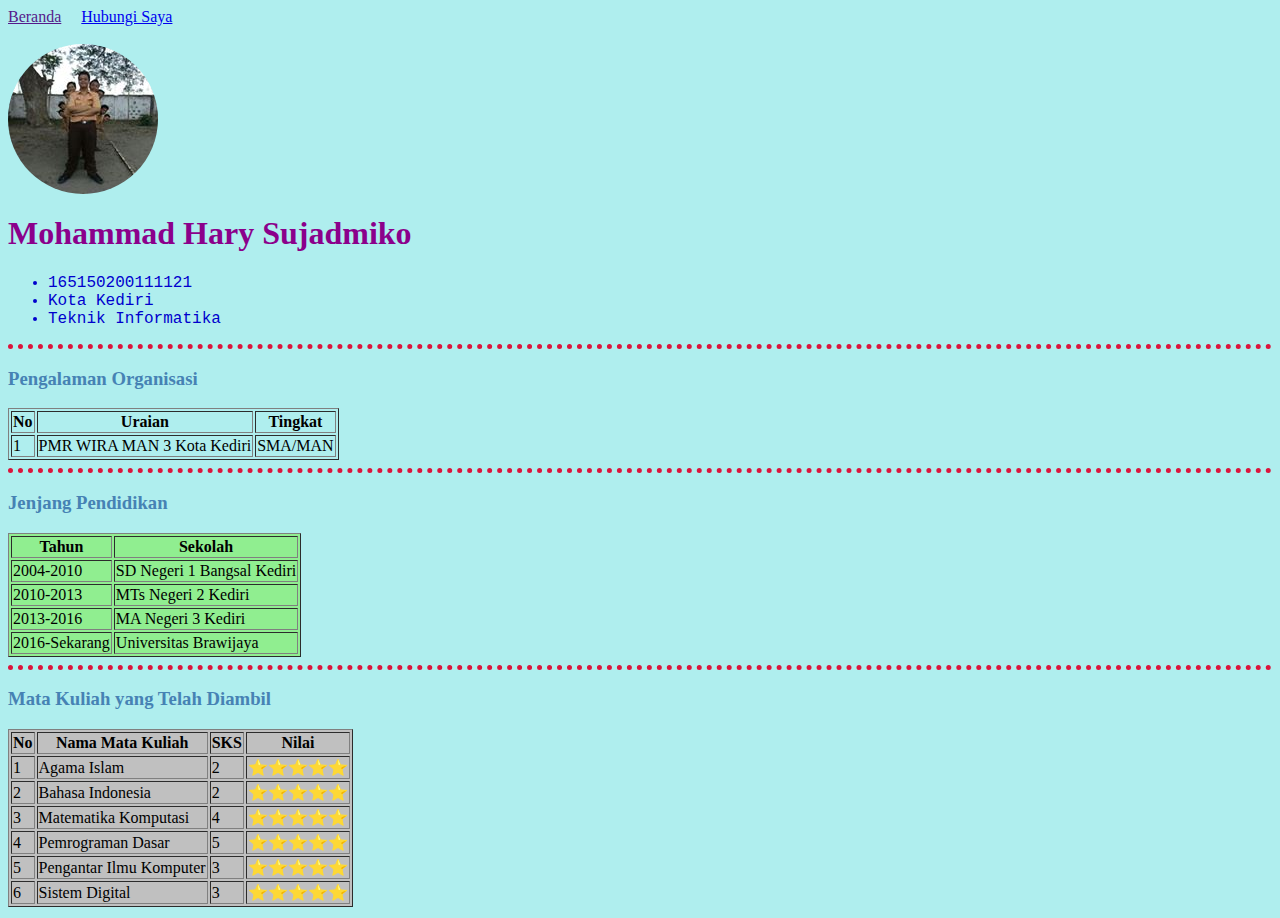
<file: index.html>
<html>
  <head>
    <title>My Profile</title>
    <link rel="stylesheet" type="text/css" href="style.css">
  </head>
  <body>
    <a href="">Beranda</a> &nbsp&nbsp&nbsp
    <a href="hubungi.html">Hubungi Saya</a><br><br>
    <a href="https://www.instagram.com/jemymboh/"><img class="round" src="inst.jpg" alt="foto"></a>
    <h1>Mohammad Hary Sujadmiko</h1>
    <ul id="text-blue">
      <li>165150200111121</li>
      <li>Kota Kediri</li>
      <li>Teknik Informatika</li>
    </ul>
    <hr>
    <h3>Pengalaman Organisasi</h3>
    <table border="1">
    <tr>
      <th>No</th>
      <th>Uraian</th>
      <th>Tingkat</th>
    </tr>
    <tr>
          <td>1</td>
          <td>PMR WIRA MAN 3 Kota Kediri</td>
          <td>SMA/MAN</td>
        </tr>
    </table>
    <hr>
    <h3>Jenjang Pendidikan</h3>
    <table class="background-green" border="1">
    <tr>
      <th>Tahun</th>
      <th>Sekolah</th>
    </tr>
    <tr>
          <td>2004-2010</td>
          <td>SD Negeri 1 Bangsal Kediri</td>
        </tr>
    <tr>
          <td>2010-2013</td>
          <td>MTs Negeri 2 Kediri</td>
    </tr>
    <tr>
          <td>2013-2016</td>
          <td>MA Negeri 3 Kediri</td>
        </tr>
    <tr>
          <td>2016-Sekarang</td>
          <td>Universitas Brawijaya</td>
        </tr>
    </table>
    <hr>
    <h3>Mata Kuliah yang Telah Diambil</h3>
  <table class="background-gray" border="1">
    <tr>
      <th>No</th>
      <th>Nama Mata Kuliah</th>
      <th>SKS</th>
      <th>Nilai</th>
    </tr>
    <tr>
          <td>1</td>
          <td>Agama Islam</td>
          <td>2</td>
          <td>⭐⭐⭐⭐⭐</td>
        </tr>
    <tr>
          <td>2</td>
          <td>Bahasa Indonesia</td>
          <td>2</td>
          <td>⭐⭐⭐⭐⭐</td>
        </tr>
    <tr>
          <td>3</td>
          <td>Matematika Komputasi</td>
          <td>4</td>
          <td>⭐⭐⭐⭐⭐</td>
        </tr>
    <tr>
          <td>4</td>
          <td>Pemrograman Dasar</td>
          <td>5</td>
          <td>⭐⭐⭐⭐⭐</td>
        </tr>
    <tr>
          <td>5</td>
          <td>Pengantar Ilmu Komputer</td>
          <td>3</td>
          <td>⭐⭐⭐⭐⭐</td>
        </tr>
    <tr>
          <td>6</td>
          <td>Sistem Digital</td>
          <td>3</td>
          <td>⭐⭐⭐⭐⭐</td>
        </tr>
    </table>
</body>
</html>
</file>
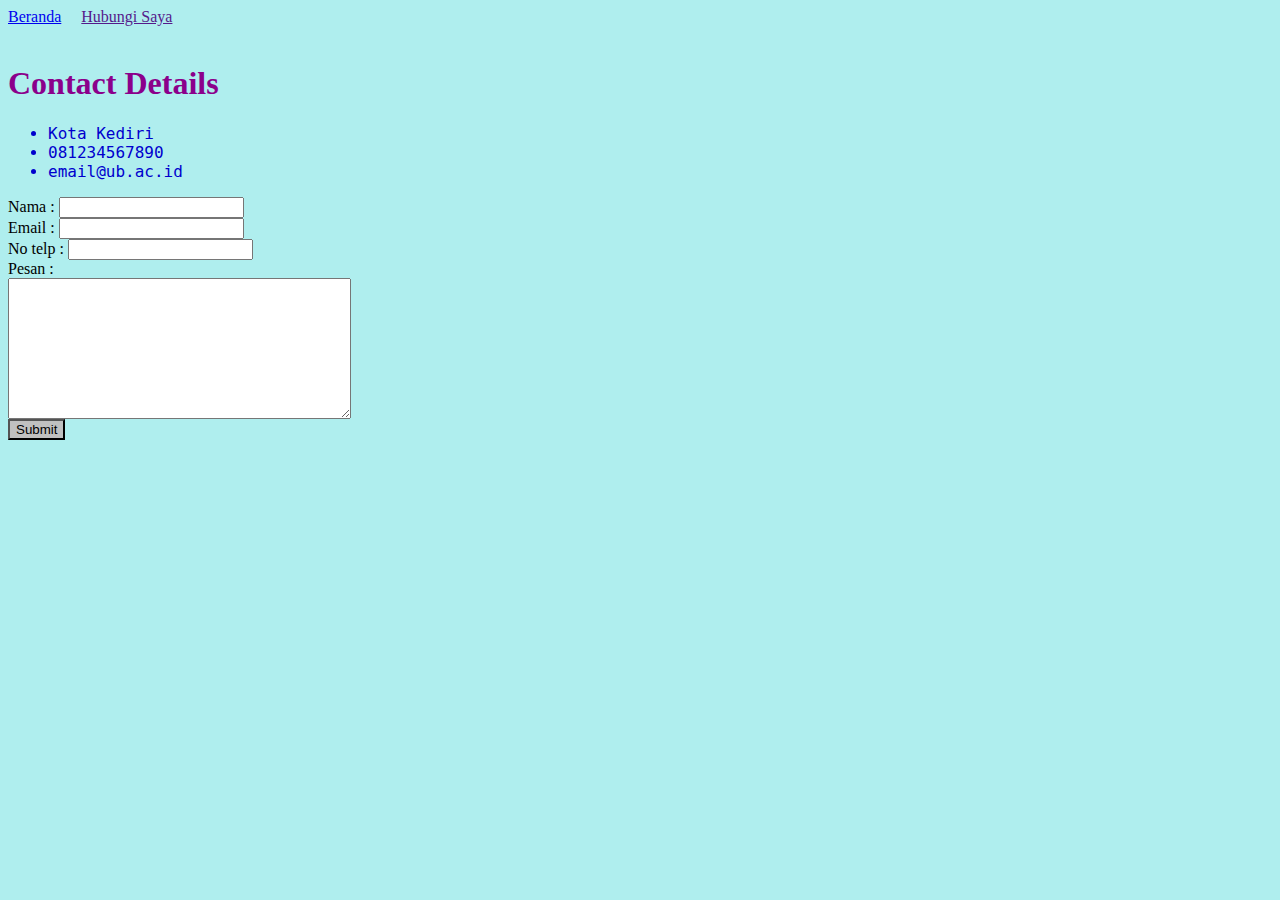
<file: hubungi.html>
<html>
  <head>
    <title>Contact Me</title>
    <link rel="stylesheet" type="text/css" href="style.css">
  </head>
  <body>
    <a href="index.html">Beranda</a> &nbsp&nbsp&nbsp
    <a href="">Hubungi Saya</a><br><br>
    <h1>Contact Details</h1>
    <ul id="text-blue">
      <li>Kota Kediri</li>
      <li>081234567890</li>
      <li>email@ub.ac.id</li>
    </ul>
    <form class="">
      <label>Nama : </label>
      <input type="text" name="nama" value=""><br>
      <label>Email : </label>
      <input type="text" name="email" value=""><br>
      <label>No telp : </label>
      <input type="text" name="no" value=""><br>
      <label>Pesan : </label><br>
      <textarea rows="9" cols="40" name="pesan" value=""></textarea><br>
      <input class="background-gray" type="submit" name="">
    </form>
</body>
</html>
</file>
<file: style.css>
body{
	background-color: #AFEEEE;
	font-family: Zapf Chancery, cursive;
}
h1{
	color: #8B008B;
}
h3{
	color: #4682B4;
}
hr{
	border-style: none;
	border-top-style: dotted;
	border-color: #DC143C;
	border-width: 5px;
}
.round{
	border-radius: 100%;
}
.background-gray{
	background-color: #C0C0C0;
}
.background-green{
	background-color: #90EE90;
}
#text-blue{
	color: #0000CD;
	font-family: Lucidatypewriter, monospace;
}
</file>
